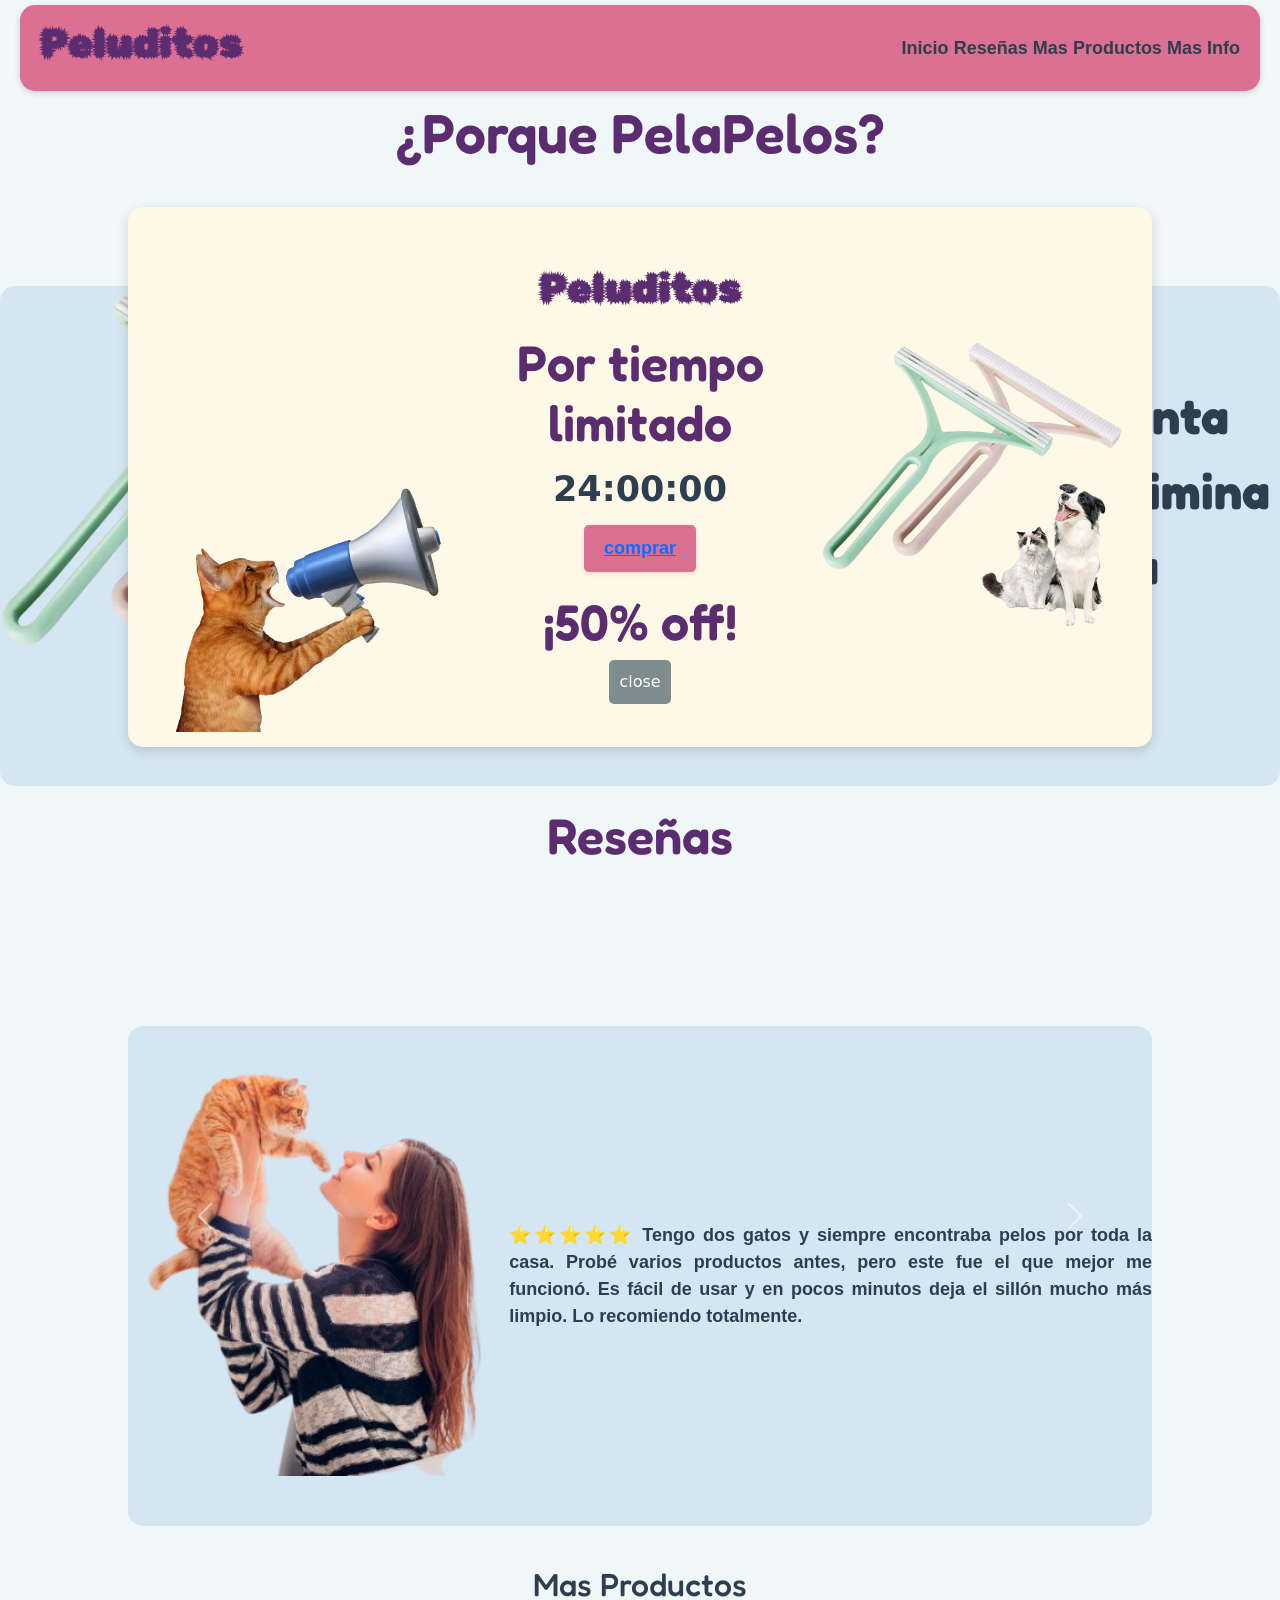
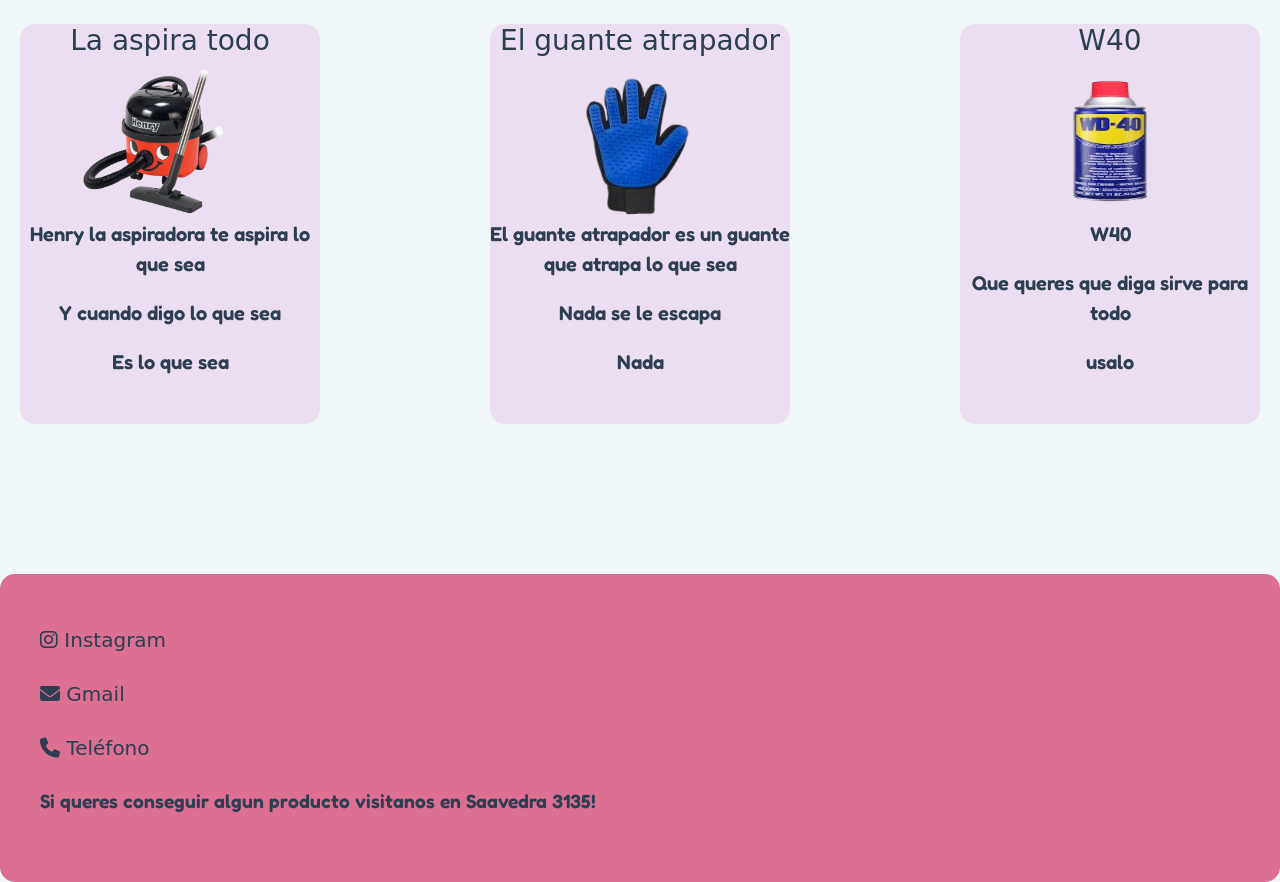
<file: index.html>
<!DOCTYPE html>
<html lang="es">
<head>
    <link href="https://cdn.jsdelivr.net/npm/bootstrap@5.3.3/dist/css/bootstrap.min.css" rel="stylesheet">
    <meta charset="UTF-8">
    <meta name="viewport" content="width=device-width, initial-scale=1.0">
    <title>Peluditos - PelaPelos</title>
    <link rel="icon" type="image/png" href="imagenes/pngtree-pet-shop-clinic-home-care-logo-design-modern-animal-pet-logo-png-image_1934454.png">
    <link rel="preconnect" href="https://fonts.googleapis.com">
    <link rel="preconnect" href="https://fonts.gstatic.com" crossorigin>
    <link href="https://fonts.googleapis.com/css2?family=Rubik+Beastly&display=swap" rel="stylesheet">
    <link rel="stylesheet" href="https://cdnjs.cloudflare.com/ajax/libs/font-awesome/6.5.1/css/all.min.css">
    <link rel="stylesheet" href="style.css">
    <link href="https://fonts.googleapis.com/css2?family=Fredoka:wght@300..700&display=swap" rel="stylesheet">
</head>
<body>

    <header class="navbar">
        <h1>Peluditos</h1>
        <nav>
            <a href="#">Inicio</a>
            <a href="#carouselExampleFade">Reseñas</a>
            <a href="#mas">Mas Productos</a>
            <a href="#foot">Mas Info</a>
        </nav>
    </header>


      <div class="pop-up">
    <img src="./imagenes/MIAUUU-removebg-preview.png" alt="mdd" class="img">

    <div style="flex: 1; min-width: 0;">
        <h1>Peluditos</h1>
        <h2>Por tiempo limitado</h2>
        <a id="contador">24:00:00</a>
        <button class="boton-comprar"><a href="#foot">comprar</a></button>
        <h2>¡50% off!</h2>
        <button class="cerrar" onclick="cerrarPopUp()">close</button>
    </div>

    <img class="imagen-derecha" src="imagenes/03ab5b30157ce91948b4d57b041b83ef-removebg-preview.png" alt="rr">
    </div>
  
    
    <div class="third-contenedor">
        <h1 id="h1">¿Porque PelaPelos?</h1>
        <div class="third" id="info">
            <p>El PelaPelos es una herramienta práctica y ergonómica que elimina pelos de mascotas de manera rápida, cómoda y eficiente.</p>
            <img src="imagenes/03ab5b30157ce91948b4d57b041b83ef-removebg-preview.png" alt="Producto 2">
        </div>
    </div>


    <h2>Reseñas</h2>

    <div id="carouselExampleFade" class="carousel slide carousel-fade" data-bs-ride="carousel">
        <div class="carousel-inner">
            <div class="carousel-item active">
                <div class="fourth" id="reseñas">
                    <img src="./imagenes/java_escript_2-removebg-preview.png" alt="reseña 1">
                    <p>⭐⭐⭐⭐⭐ Tengo dos gatos y siempre encontraba pelos por toda la casa. Probé varios productos antes, pero este fue el que mejor me funcionó. Es fácil de usar y en pocos minutos deja el sillón mucho más limpio. Lo recomiendo totalmente.</p>
                </div>
            </div>

            <div class="carousel-item">
                <div class="fourth">
                    <img src="./imagenes/perro y gato.png" alt="reseña 2">
                    <p>⭐⭐⭐⭐ Lo compré para usar con mi perro y la verdad me sorprendió. Junta mucho pelo sin esfuerzo y además es cómodo de limpiar. Desde que lo tengo lo uso casi todos los días y sigue funcionando perfecto.</p>
                </div>
            </div>

            <div class="carousel-item">
                <div class="fourth">
                    <img src="./imagenes/guante.png" alt="reseña 3">
                    <p>⭐⭐⭐⭐El producto cumple con lo que promete y ayuda bastante a sacar los pelos de la ropa y los muebles. Le doy cuatro estrellas porque me hubiera gustado que fuera un poco más grande, pero en general estoy conforme con la compra.</p>
                </div>
            </div>
        </div>

        <button class="carousel-control-prev" type="button" data-bs-target="#carouselExampleFade" data-bs-slide="prev">
            <span class="carousel-control-prev-icon"></span>
        </button>
        <button class="carousel-control-next" type="button" data-bs-target="#carouselExampleFade" data-bs-slide="next">
            <span class="carousel-control-next-icon"></span>
        </button>
    </div>

    <h2 class="h2" id="mas">Mas Productos</h2>
    <div class="parent">
        <div class="child1">
            <h3>La aspira todo</h3>
            <img class="prod1" src="./imagenes/Henry-vacuum-cleaner-1024x983-removebg-preview.png" alt="Aspiradora Henry">
            <p>Henry la aspiradora te aspira lo que sea </p>
            <p>Y cuando digo lo que sea</p>
            <p>Es lo que sea</p>
        </div>
                 
        <div class="child2">
            <h3>El guante atrapador</h3> 
            <img class="prod2" src="./imagenes/guante.png" alt="Guante">
            <p>El guante atrapador es un guante que atrapa lo que sea</p>
            <p>Nada se le escapa</p>
            <p>Nada</p>
        </div>
                  
        <div class="child3">
            <h3>W40</h3> 
            <img class="prod3" src="./imagenes/descarga-removebg-preview.png" alt="WD40">
            <p>W40</p>
            <p>Que queres que diga sirve para todo</p>
            <p>usalo</p>
        </div>
    </div>

    <footer class="footer" id="foot">
        <a href="https://instagram.com/miadelpalacio" target="_blank">
            <i class="fa-brands fa-instagram"></i> Instagram
        </a>
        <br><br>
        <a href="mailto:delpalaciomia16@gmail.com">
            <i class="fa-solid fa-envelope"></i> Gmail
        </a>
        <br><br>
        <a href="tel:+542235823084">
            <i class="fa-solid fa-phone"></i> Teléfono
        </a>
        <br><br>
        <p id="dire">Si queres conseguir algun producto visitanos en Saavedra 3135!</p>
     
    </footer>

    <script>
        function cerrarPopUp() {
            document.querySelector('.pop-up').style.display = 'none';
        }

        let tiempo = 86400;
        const contador = document.getElementById("contador");

        setInterval(function () {
            let horas = Math.floor(tiempo / 3600);
            let minutos = Math.floor((tiempo % 3600) / 60);
            let segundos = tiempo % 60;

            contador.textContent =
                String(horas).padStart(2, "0") + ":" +
                String(minutos).padStart(2, "0") + ":" +
                String(segundos).padStart(2, "0");

            if (tiempo > 0) {
                tiempo--;
            }
        }, 1000);
    </script>
    <script src="https://cdn.jsdelivr.net/npm/bootstrap@5.3.3/dist/js/bootstrap.bundle.min.js"></script>
</body>
</html>
</file>
<file: style.css>
body{
    padding-top: 100px;
    background-color: #f0f7f9;
    color: #2c3e50; 
}
p{
    font-weight: bold;
}
.pop-up {
    width: 80%;
    height: 60%;
    background-color: #fef9e7;
    border-radius: 15px;
    position: fixed;
    top: 53%;
    left: 50%;
    transform: translate(-50%, -50%);
    padding: 30px;
    padding-bottom: 15px;
    text-align: center;
    z-index: 101;
    box-shadow: 0 4px 12px rgba(0,0,0,0.15);
     display: flex;
    flex-direction: row;
    align-items: center;
    justify-content: space-between;
    gap: 10px;
}


.imagen-derecha {
    position: relative;
    right: auto;
    top: auto;
    width: 300px;
    height: auto;
    flex-shrink: 0;
    
}

.pop-up .img {
    width: 300px;
    height: auto;
    flex-shrink: 0;
    align-self:flex-end;
}

.cerrar {
    padding: 10px;
    border: none;
    background-color: #7f8c8d;
    color: #ffffff;
    border-radius: 5px;
    cursor: pointer;
}

.cerrar:hover {
    background-color: #c0392b;
}

.second {
    width: auto;
    height: 500px;
    background-color: #d4e6f1;
    border-radius: 15px;
    margin-top: 120px;
}

.third {
    width: auto;
    height: 500px;
    background-color: #d4e6f1; 
    border-radius: 15px;
    margin-top: 120px;
    display: flex;
    flex-direction: row-reverse;
    gap: 20px;
}

.third img {
    width: auto;
    height: 450px;
    display: flex;
    justify-self: end;
    gap: 20px;
}

.third p {
    font-size: 50px;
    font-weight: bold;
    color: #2c3e50;
    display: flex;
    align-self: center;
    flex: 1;
}

.fourth {
    width: auto;
    height: 500px;
    background-color: #d4e6f1; 
    border-radius: 15px;
    margin-top: 120px;
    display: flex;
    flex-direction: row;
    justify-content: space-around;
}
.fourth p{
    font-size: 30px;
    color: #2c3e50;
    margin: 0;
     display: flex;
    flex-direction: column;
    align-self: center;
    
}
.fourth img {
    width: auto;
    height: 450px;
    display: flex;
    justify-self: start;
    gap: 20px;
}
img {
    width: 550px;
    height: 220px;
    display: flex;
    flex-shrink: 0;
}

.parent {
    display: flex;
    justify-content: space-between;
    margin: 20px;
}

h2 {
    text-align: center;
    margin-top: 20px;
    font-size: 50px;
    color: #5b2c6f; 
}
#h1{
    text-align: center;
    font-size: 55px;
    color: #5b2c6f;
}
#izquierda{
    display: flex;
    justify-self: left;
}
#reseña1{
    width: 700px;
    font-size: 24px;
     color: #2c3e50;
      font-family: Arial, sans-serif;
       font-weight: bold;
}
.child1, .child2, .child3 {
    width: 300px;
    height: 400px;
    background-color:  #ebdef0;
    border-radius: 15px;
    display: flex;
    flex-direction: column;  
    align-items: normal;    
    text-align: center;
     color: #2c3e50;
}
.child1 p{
    margin-top: 1%;
    font-size: 20px;
}
.child2 p{
 margin-top: 1%;
    font-size: 20px;
}
.child3 p{
 margin-top: 1%;
    font-size: 20px;
}
.prod1 {
    display: flex;
    width: 150px;
    height: 150px;
    justify-content: center;
    margin-left: 60px;
    
}

.prod2 {
    display: flex;
    justify-content: center;
    width: 150px;
    height: 150px;
    margin-left: 50px;
   
}

.prod3 {
    width: auto;
    height: 150px;
    display: flex;
    justify-content: center;
   
}

.navbar {
    position: fixed;
    top: 5px;
    left: 20px;
    right: 20px;
    width: auto;
    background-color: #db7093;
    padding: 15px 20px;
    display: flex;
    justify-content: space-between;
    align-items: center;
    z-index: 999;
    border-radius: 15px;
    box-shadow: 0 2px 6px rgba(0,0,0,0.15);
}

.footer {
    height: fit-content;
    margin-top: 150px;
    padding: 50px 40px;
    text-align: left;
    color: #2c3e50;
    background-color: #db7093;
    border-radius: 15px;
    border-top: 1px solid rgba(0, 0, 0, 0.05);
}

.navbar h1 {
    font-family: "Rubik Beastly", system-ui;
    font-weight: 400;
    font-style: normal;
    color: #5b2c6f;
}

.navbar nav a {
    font-family: Arial, sans-serif;
    text-decoration: none;
    color: #2c3e50;
    font-size: 18px;
    font-weight: bold;
}

.pop-up h1 {
    font-family: "Rubik Beastly", system-ui;
    font-weight: 400;
    font-style: normal;
    color: #5b2c6f;
}

#contador {
    font-size: 35px;
    font-weight: bold;
    text-align: center;
    margin: 10px 0;
    display: block;
}

.fourth p {
    font-family: Arial, sans-serif;
    font-size: 18px;
    color: #2c3e50;
    margin: 0;
    text-align: justify;
    display: flex;
    flex-direction: column;
}

.texto-oferta {
    font-size: 22px;
    margin-top: 10px;
    padding: 5px 10px;
}



.footer a {
    text-decoration: none;
    color: #2c3e50;
    font-size: 20px;
}

.footer a:hover {
    color: #5b2c6f;
}
#dire{
  font-size: larger;
}

@media (max-width: 768px) {

  .navbar {
    flex-direction: column;
    gap: 10px;
    text-align: center;
    top: 5px;
    left: 10px;
    right: 10px;
  }

  .navbar nav {
    display: flex;
    gap: 20px;
    justify-content: center;
  }
  
  .pop-up {
    width: 90%;
    height: auto;
    flex-direction: column;
    top: 50%;
    padding: 20px;
    gap: 15px;
  }

  .pop-up .img,
  .imagen-derecha {
    width: 180px;
    margin: 0 auto;
  }
  .third {
    flex-direction: column;
    height: auto;
    padding: 20px;
    gap: 15px;
  }

  .third img {
    width: 100%;
    height: auto;
  }

  .third p {
    font-size: 28px;
    text-align: center;
  }
.fourth {
    flex-direction: column;
    height: auto;
    padding: 20px;
    gap: 15px;
  }

  .fourth img {
    width: 100%;
    height: auto;
  }

  .fourth p {
    font-size: 16px;
    padding: 10px;
  }
  .parent {
    flex-direction: column;
    align-items: center;
    gap: 20px;
  }

  .child1,
  .child2,
  .child3 {
    width: 85%;
    height: auto;
    padding: 20px;
  }
   .prod1,
  .prod2,
  .prod3 {
    margin: 0 auto;
  }

  img {
    width: 100%;
    height: auto;
  }

  .footer {
    margin-top: 60px;
    padding: 30px 20px;
  }
}
@media (max-width: 480px) {

  .navbar h1 {
    font-size: 24px;
  }

  .navbar nav a {
    font-size: 14px;
  }

  .pop-up h1 {
    font-size: 22px;
  }

  .pop-up h2 {
    font-size: 16px;
  }
 #contador {
    font-size: 26px;
  }

  .texto-oferta {
    font-size: 16px;
    
  }

  .pop-up .img,
  .imagen-derecha {
    width: 130px;
  }

  .third p {
    font-size: 20px;
  }
  
  .fourth p {
    font-size: 14px;
  }

  h2 {
    font-size: 18px;
  }

  .child1 p,
  .child2 p,
  .child3 p {
    font-size: 16px;
  }
}
@media (max-width: 360px) {

  .pop-up {
    width: 95%;
    padding: 15px;
  }

  .pop-up .img,
  .imagen-derecha {
    display: none;
  }

  .child1,
  .child2,
  .child3 {
    width: 95%;
  }
   .navbar nav {
    flex-direction: column;
    gap: 8px;
  }
}
#carouselExampleFade {
    width: 80%;
    margin: 40px auto;
}

.boton-comprar {
    padding: 10px 20px;
    font-family: Arial, sans-serif;
    font-size: 18px;
    font-weight: bold;
    background-color: #db7093;
    color: #ffffff;
    border: none;
    border-radius: 5px;
    cursor: pointer;
    box-shadow: 0 2px 4px rgba(0,0,0,0.1);
}

.boton-comprar:hover {
    background-color: #5b2c6f; 
}
h2,h1,p{
    font-family: "Fredoka", sans-serif;
    font-weight: 600;
}
</file>
